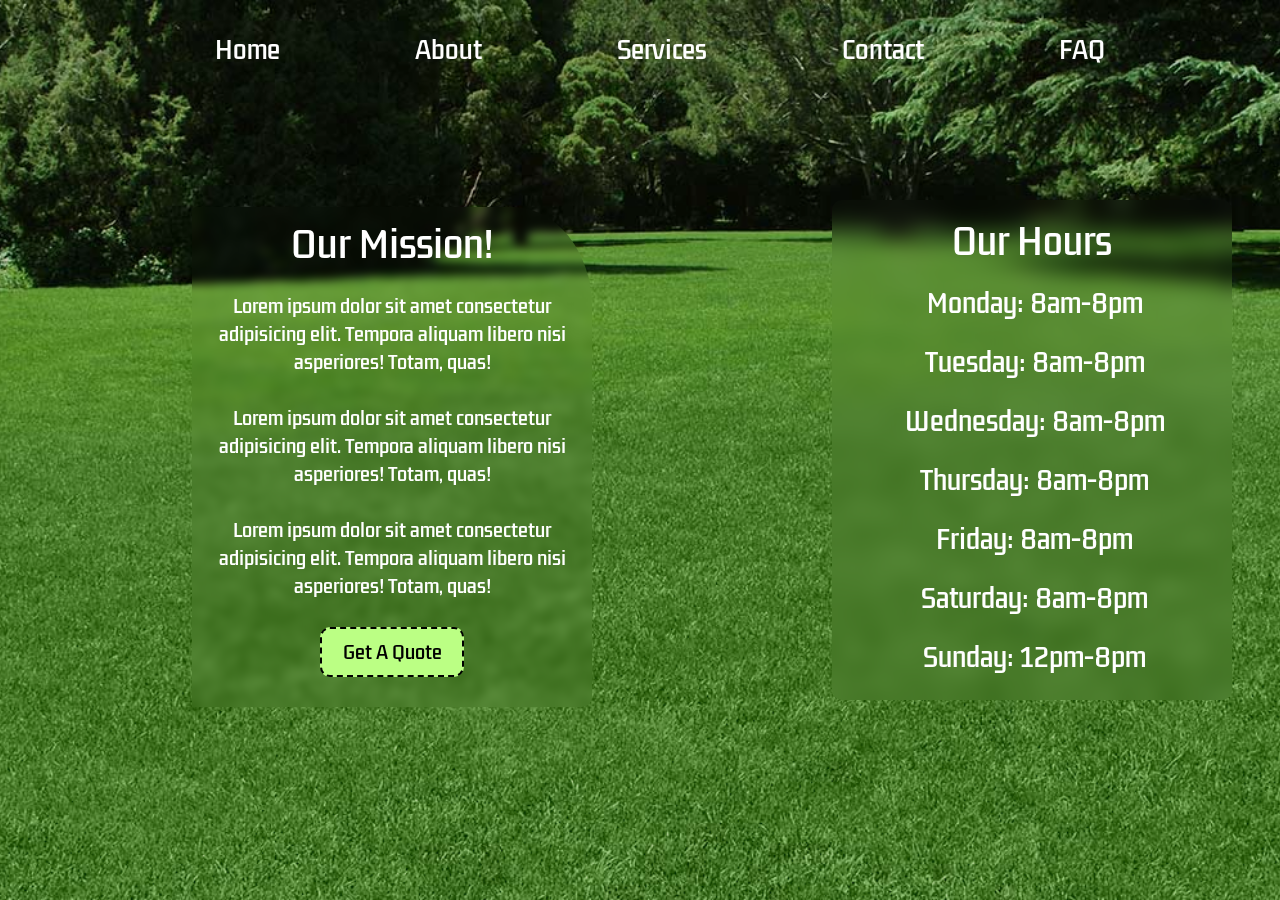
<file: index.html>
<!DOCTYPE html>
<html lang="en">

<head>
    <meta charset="UTF-8">
    <meta name="viewport" content="width=device-width, initial-scale=1.0">
    <title>Bubbles Landscaping</title>
    <link rel="stylesheet" href="style.css">
    <link rel="stylesheet"
        href="https://fonts.googleapis.com/css2?family=Material+Symbols+Outlined:opsz,wght,FILL,GRAD@20..48,100..700,0..1,-50..200" />
    <link rel="preconnect" href="https://fonts.googleapis.com">
    <link rel="preconnect" href="https://fonts.gstatic.com" crossorigin>
    <link href="https://fonts.googleapis.com/css2?family=Kdam+Thmor+Pro&display=swap" rel="stylesheet">
</head>

<body>
    <div class="imageIndexContainerOne">

    </div>
    <div class="pageOne">
        <header>
            <ul>
                <li><a href="">Home</a></li>
                <li><a href="about.html">About</a></li>
                <li><a href="services.html">Services</a></li>
                <li><a href="contact.html">Contact</a></li>
                <li><a href="FAQ.html">FAQ</a></li>
            </ul>
        </header>
        <div class="ourMissionBox">
            <h1>Our Mission!</h1>
            <p class="missionStatement">Lorem ipsum dolor sit amet consectetur adipisicing elit. Tempora aliquam
                libero
                nisi asperiores! Totam, quas!</p>
            <br>
            <p class="missionStatement">Lorem ipsum dolor sit amet consectetur adipisicing elit. Tempora aliquam
                libero
                nisi asperiores! Totam, quas!</p>
            <br>
            <p class="missionStatement">Lorem ipsum dolor sit amet consectetur adipisicing elit. Tempora aliquam
                libero
                nisi asperiores! Totam, quas!</p>
            <ul>
            </ul>
            <div class="serviceButtonContainer">
                <a href="contact.html">
                    <button class="servicesButton">
                        <span class="disappear">Get A Quote</span>
                        <span class="appear"><span class="material-symbols-outlined">
                                arrow_forward
                            </span>
                        </span>
                    </button>
                </a>
            </div>
        </div>
        <div class="hoursBox">
            <h2>Our Hours</h2>
            <ul>
                <li>Monday: 8am-8pm</li>
                <li>Tuesday: 8am-8pm</li>
                <li>Wednesday: 8am-8pm</li>
                <li>Thursday: 8am-8pm</li>
                <li>Friday: 8am-8pm</li>
                <li>Saturday: 8am-8pm</li>
                <li>Sunday: 12pm-8pm</li>
            </ul>
        </div>
    </div>



    <script src="script.js"></script>
</body>

</html>
</file>
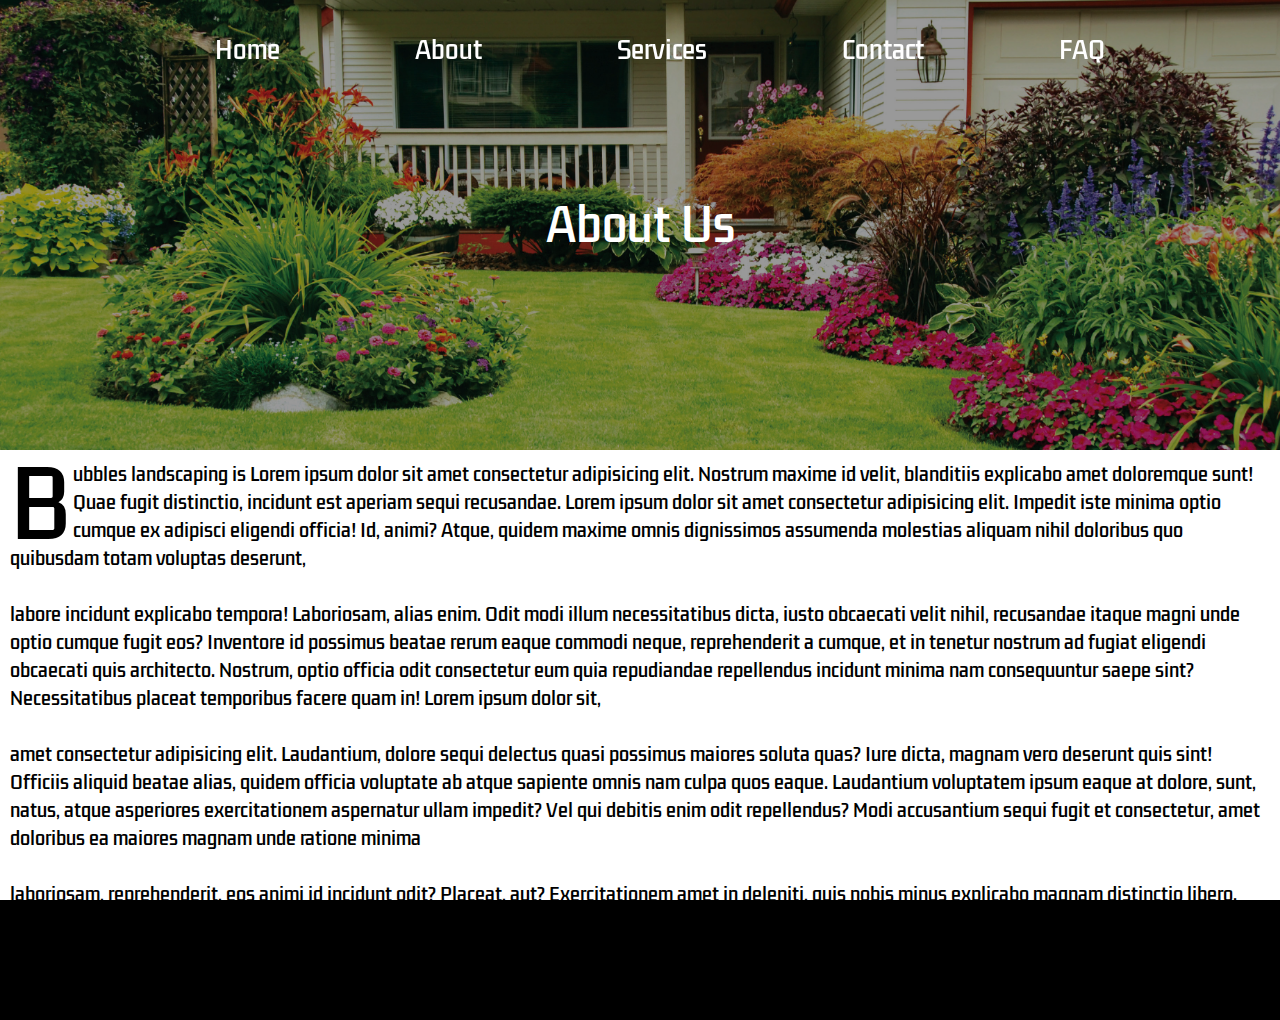
<file: about.html>
<!DOCTYPE html>
<html lang="en">

<head>
    <meta charset="UTF-8">
    <meta name="viewport" content="width=device-width, initial-scale=1.0">
    <title>Bubbes Landscaping</title>
    <link rel="stylesheet" href="style.css">
    <link rel="preconnect" href="https://fonts.googleapis.com">
    <link rel="preconnect" href="https://fonts.gstatic.com" crossorigin>
    <link href="https://fonts.googleapis.com/css2?family=Kdam+Thmor+Pro&display=swap" rel="stylesheet">
</head>

<body>
    <div class="aboutImageContainerOne"></div>
    <div class="aboutUsTopText">About Us</div>
    <div class="pageOne">
        <header>
            <ul>
                <li><a href="index.html">Home</a></li>
                <li><a href="about.html">About</a></li>
                <li><a href="services.html">Services</a></li>
                <li><a href="contact.html">Contact</a></li>
                <li><a href="FAQ.html">FAQ</a></li>
            </ul>
        </header>
    </div>

    <div class="aboutUsParagraph"><span class="largeLetter">B</span>ubbles landscaping is Lorem ipsum dolor sit amet
        consectetur adipisicing elit. Nostrum maxime id velit, blanditiis explicabo amet doloremque sunt! Quae fugit
        distinctio, incidunt est aperiam sequi recusandae. Lorem ipsum dolor sit amet consectetur adipisicing elit.
        Impedit iste minima optio cumque ex adipisci eligendi officia! Id, animi? Atque, quidem maxime omnis
        dignissimos
        assumenda molestias aliquam nihil doloribus quo quibusdam totam voluptas deserunt,
        <br>
        <br>
        labore incidunt explicabo
        tempora! Laboriosam, alias enim. Odit modi illum necessitatibus dicta, iusto obcaecati velit nihil,
        recusandae
        itaque magni unde optio cumque fugit eos? Inventore id possimus beatae rerum eaque commodi neque,
        reprehenderit
        a cumque, et in tenetur nostrum ad fugiat eligendi obcaecati quis architecto. Nostrum, optio officia odit
        consectetur eum quia repudiandae repellendus incidunt minima nam consequuntur saepe sint? Necessitatibus
        placeat
        temporibus facere quam in! Lorem ipsum dolor sit,
        <br>
        <br>
        amet consectetur adipisicing elit. Laudantium, dolore sequi
        delectus quasi possimus maiores soluta quas? Iure dicta, magnam vero deserunt quis sint! Officiis aliquid
        beatae
        alias, quidem officia voluptate ab atque sapiente omnis nam culpa quos eaque. Laudantium voluptatem ipsum
        eaque
        at dolore, sunt, natus, atque asperiores exercitationem aspernatur ullam impedit? Vel qui debitis enim odit
        repellendus? Modi accusantium sequi fugit et consectetur, amet doloribus ea maiores magnam unde ratione
        minima
        <br>
        <br>
        laboriosam, reprehenderit, eos animi id incidunt odit? Placeat, aut? Exercitationem amet in deleniti, quis
        nobis
        minus explicabo magnam distinctio libero. Repellendus consectetur eveniet, iusto similique praesentium sit?
        Lorem ipsum dolor sit amet consectetur adipisicing elit. Aspernatur unde consequuntur nisi totam omnis
        voluptatum deleniti magnam reiciendis cumque iste? Lorem ipsum dolor, sit amet consectetur adipisicing elit.
        Consequatur, odio. Lorem ipsum, dolor sit amet consectetur adipisicing elit. Fugiat, autem corrupti. At nam
        blanditiis, sapiente minima explicabo eligendi eveniet omnis quod a, possimus ex ea facilis quae libero
        recusandae aspernatur.
    </div>



    <script src="script.js"></script>
</body>

</html>
</file>
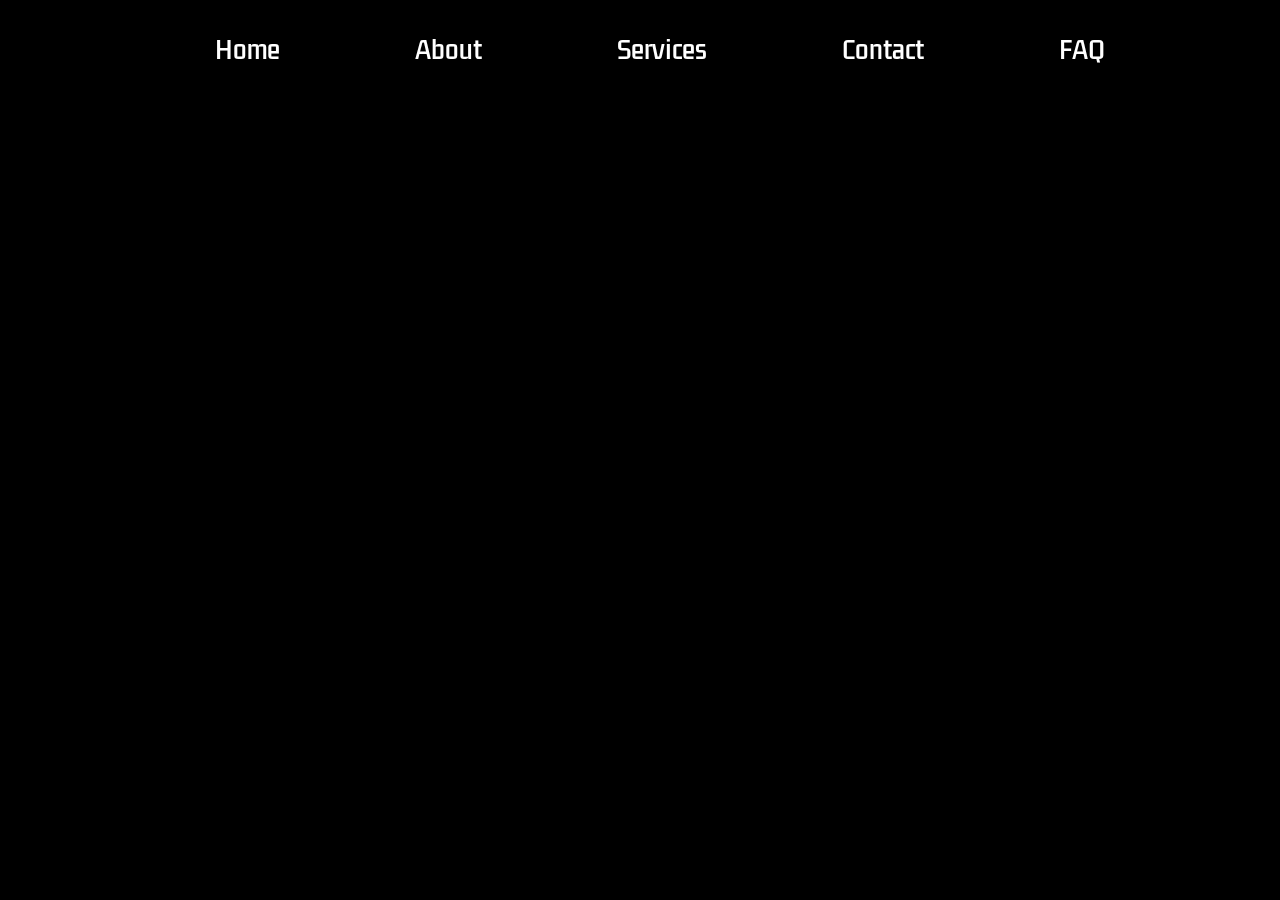
<file: contact.html>
<!DOCTYPE html>
<html lang="en">

<head>
    <meta charset="UTF-8">
    <meta name="viewport" content="width=device-width, initial-scale=1.0">
    <title>Bubbes Landscaping</title>
    <link rel="stylesheet" href="style.css">
    <link rel="preconnect" href="https://fonts.googleapis.com">
    <link rel="preconnect" href="https://fonts.gstatic.com" crossorigin>
    <link href="https://fonts.googleapis.com/css2?family=Kdam+Thmor+Pro&display=swap" rel="stylesheet">
</head>

<body>
    <div class="imageContainerOne"></div>
    <div class="pageOne">
        <header>
            <ul>
                <li><a href="index.html">Home</a></li>
                <li><a href="about.html">About</a></li>
                <li><a href="services.html">Services</a></li>
                <li><a href="contact.html">Contact</a></li>
                <li><a href="FAQ.html">FAQ</a></li>
            </ul>
        </header>
    </div>

    <script src="script.js"></script>
</body>


</html>
</file>
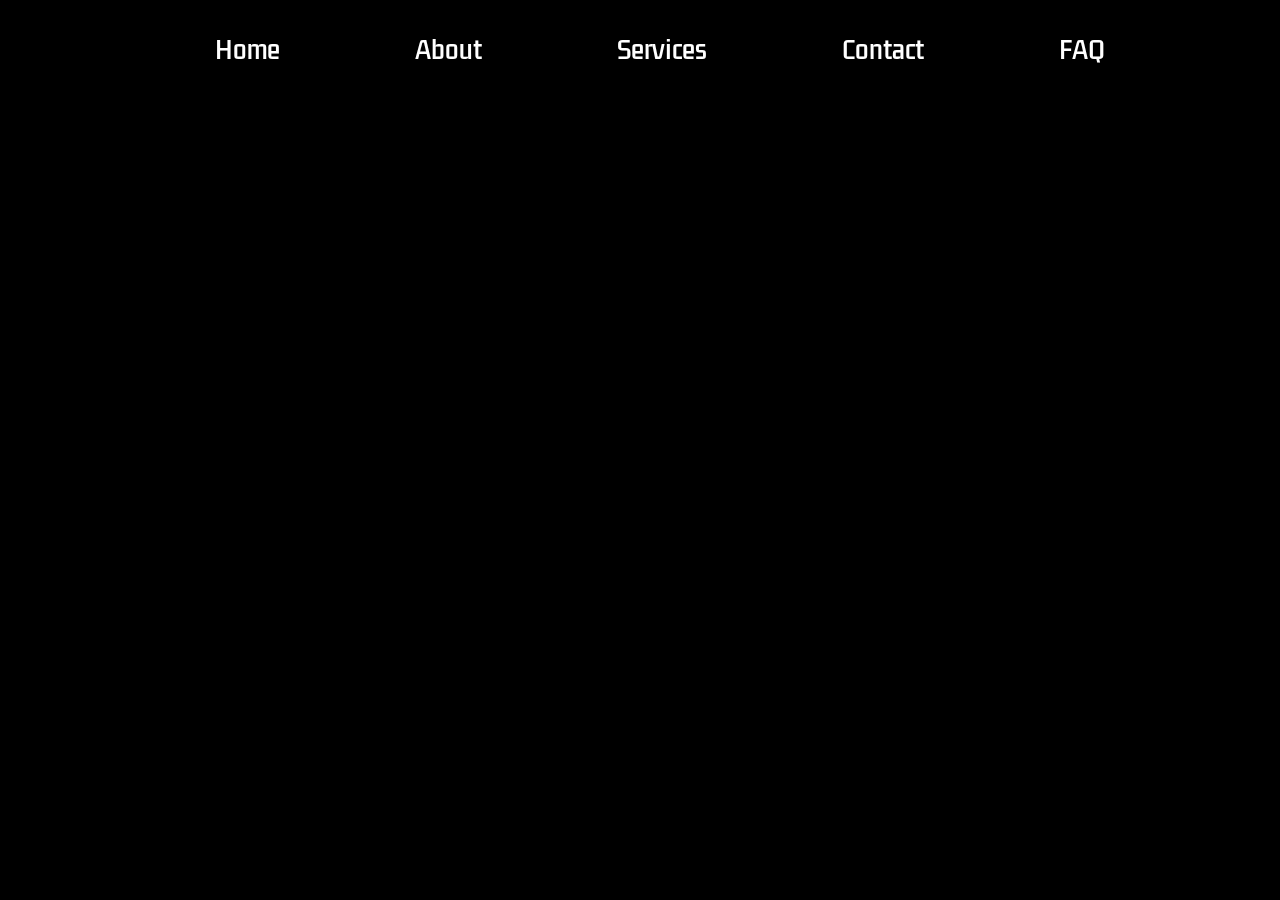
<file: FAQ.html>
<!DOCTYPE html>
<html lang="en">

<head>
    <meta charset="UTF-8">
    <meta name="viewport" content="width=device-width, initial-scale=1.0">
    <title>Bubbes Landscaping</title>
    <link rel="stylesheet" href="style.css">
    <link rel="preconnect" href="https://fonts.googleapis.com">
    <link rel="preconnect" href="https://fonts.gstatic.com" crossorigin>
    <link href="https://fonts.googleapis.com/css2?family=Kdam+Thmor+Pro&display=swap" rel="stylesheet">
</head>

<body>
    <div class="imageContainerOne"></div>
    <div class="pageOne">
        <header>
            <ul>
                <li><a href="index.html">Home</a></li>
                <li><a href="about.html">About</a></li>
                <li><a href="services.html">Services</a></li>
                <li><a href="contact.html">Contact</a></li>
                <li><a href="FAQ.html">FAQ</a></li>
            </ul>
        </header>
    </div>

    <script src="script.js"></script>
</body>

</html>
</file>
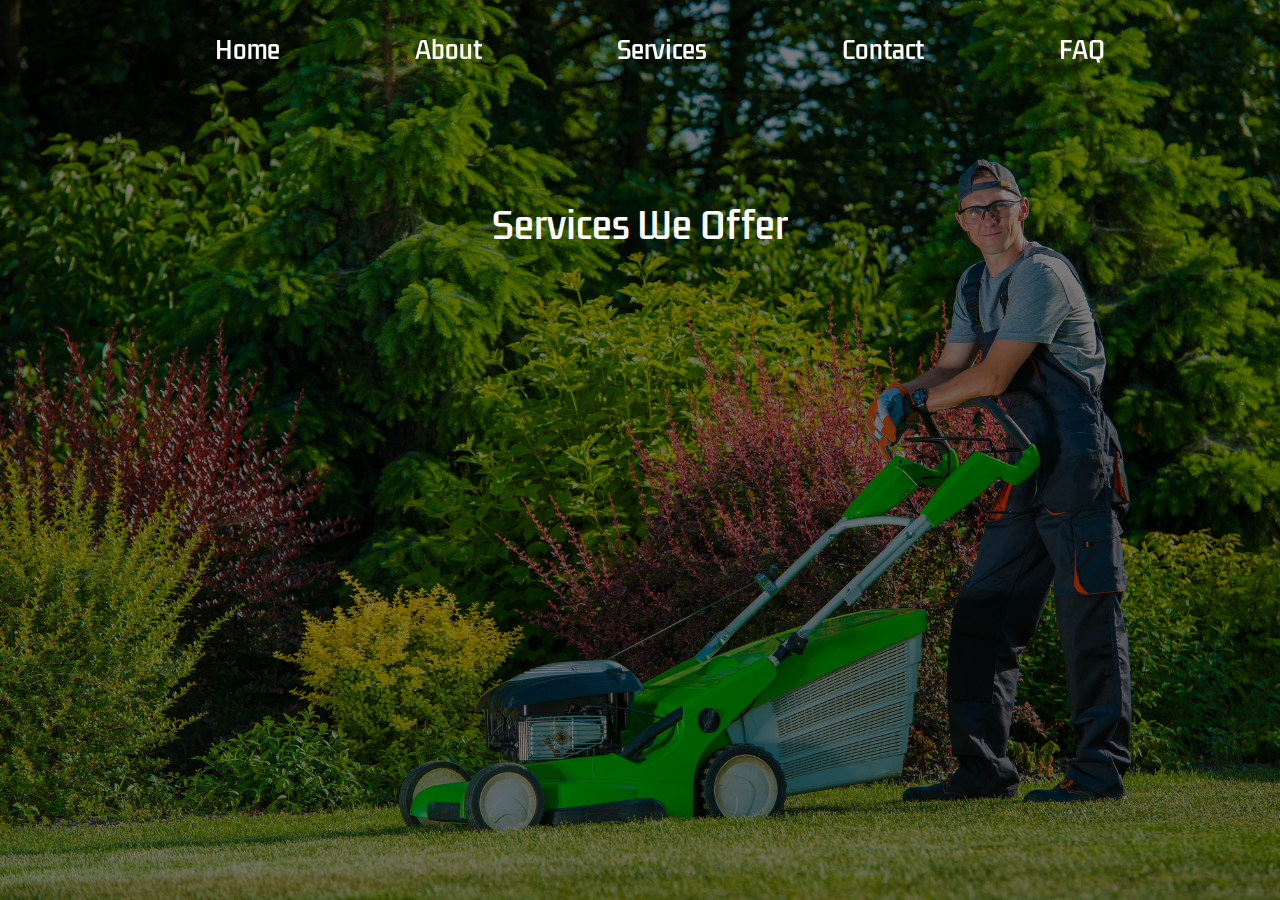
<file: services.html>
<!DOCTYPE html>
<html lang="en">

<head>
    <meta charset="UTF-8">
    <meta name="viewport" content="width=device-width, initial-scale=1.0">
    <title>Bubbes Landscaping</title>
    <link rel="stylesheet" href="style.css">
    <link rel="preconnect" href="https://fonts.googleapis.com">
    <link rel="preconnect" href="https://fonts.gstatic.com" crossorigin>
    <link href="https://fonts.googleapis.com/css2?family=Kdam+Thmor+Pro&display=swap" rel="stylesheet">
</head>

<body>
    <div class="servicesImageContainerOne"></div>
    <div class="pageOne">
        <header>
            <ul>
                <li><a href="index.html">Home</a></li>
                <li><a href="about.html">About</a></li>
                <li><a href="services.html">Services</a></li>
                <li><a href="contact.html">Contact</a></li>
                <li><a href="FAQ.html">FAQ</a></li>
            </ul>
        </header>
    </div>


    <h1 class="topServiceText">Services We Offer</h1>

    <script src="script.js"></script>
</body>


</html>
</file>
<file: style.css>
*{
    margin: 0;
    font-size: 18px;
    box-sizing: border-box;
    font-family: "Kdam Thmor Pro", sans-serif;
    font-weight: 400;
    font-style: normal;
}
body{
    background-color: black;
    position: relative;
}
header{
    max-width: 1200px;
    width: 1200px;
    margin: 0 auto;
    position: fixed;
    top: 0;
    left: 50%;
    transform: translate(-50%, 0%);
    background-color: transparent;
    height: 100px;
}
header > ul {
    display: flex;
    justify-content: space-evenly;
    align-items: center;
    height: 100%;
}
header ul li{
    list-style-type: none;
}
header ul li a{
    font-size: 1.35rem;
    color: rgb(255, 255, 255);
    text-decoration: none;
}
li:hover{
    scale: 1.03;
}
li a:hover{
    color: rgb(231, 231, 231);
    transform: scale(1.2);
}
/* HOME PAGE CODE */
/* HOME PAGE CODE */
.imageIndexContainerOne{
    height: 100vh;
    background-image: url(images/One.jpg);
    background-position: center;
    background-size: cover;
    background-attachment: fixed;
    filter: opacity(80%);
}
.imageContainerTwo{
    height: 100vh;
    width: 100%;
}
.pageOne{
    height: 100vh;
    top: 0;
    width: 100%;
    position: absolute;
}
/* THIS NEXT PART IS FOR THE MISSION STATEMENT */

.hoursBox{
    width: 400px;
    height: 500px;
    background-color: transparent;
    backdrop-filter: blur(10px);
    position: absolute;
    top: 50%;
    left: 65%;
    transform: translate(0%, -50%);
    text-align: center;
    border-radius: 10px;
    transition: .3s;
}

.hoursBox h2{
    margin-top: 15px;
    color: white;
    font-size: 35px;
}
.hoursBox li:nth-child(1){
    margin-top: 15px;
}
.hoursBox li{
    list-style-type: none;
    font-size: 25px;
    margin-right: 35px;
    margin-bottom: 20px;
    color: white;
}
.ourMissionBox{
    height: 500px;
    width: 400px;
    backdrop-filter: blur(5px);
    background-color: transparent;
    position: absolute;
    top: 23%;
    left: 20%;
    left: 15%;
    border-top-left-radius: 5px;
    border-top-right-radius: 20%;
    border-bottom-left-radius: 0;
    border-bottom-right-radius: 10px;
    text-align: center;
    color: white;
    
}
.ourMissionBox h1{
    margin-top: 10px;
    color: white;
    font-size: 2rem;
    padding-bottom: 20px;
}
.serviceButtonContainer{
    transform: translate(-50%, -50%);
    height: 50px;
    width: 60%;
    position: absolute;
    top: 85%;
    left: 50%;

}
.servicesButton{
    width: 60%;
    height: 50px;
    position: absolute;
    top: 90%;
    background-color: rgb(187, 255, 132);
    border: 2px dashed black;
    border-radius: 10px;
    cursor: pointer;
    transform: translate(-50%, -50%);
    transition: .25s;
}
.missionStatement:hover{
    scale: 1.008;

}
.disappear{
    transition: .25s;
    transition-delay: 2s;
}
.appear{
    transition: .25s;
    transition-delay: 2s;
}
.servicesButton .appear{
    display: none;
    transition: .25s;
}
.serviceButtonContainer:hover .servicesButton{
    background-color: rgb(236, 236, 236);
    scale: 1.008;
}
.serviceButtonContainer:hover .disappear{
    display: none;
}
.serviceButtonContainer:hover .appear{
    display:block;
}
/* END OF HOME PAGE CODE */

/* ABOUT PAGE CODE */
.aboutImageContainerOne{
    height: 50vh;
    width: 100%;
    background-image: url(images/yard.jpg);
    background-repeat: no-repeat;
    background-size: cover;
    background-position-y: 30%;
    filter: opacity(60%);
}
.aboutUsTopText{
    color: white;
    font-size: 2.5rem;
    position: absolute;
    top: 25%;
    left: 50%;
    transform: translate(-50%, -50%);
}
.aboutUsParagraph{
    max-width: 1500px;
    margin: 0 auto;
    background-color: white;
    height: 50vh;
    padding-top: 10px;
    padding-right: 10px;
    padding-left: 10px;
}
.aboutUsParagraph:first-letter{
    float: left;
    font-size: 5em;
    line-height: 0.5em;
    padding-bottom: 0.05em;
    padding-top: 0.26em;
}
/* END OF ABOUT PAGE */

/* START OF SERVICES PAGE */ 

.servicesImageContainerOne{
    height: 100vh;
    background-image: url(images/landscaper.jpg);
    background-size: cover;
    background-position-y: 65%;
    filter: opacity(50%);
}
.topServiceText{
    position: absolute;
    color: white;
    font-size: 2rem;
    top: 25%;
    left: 50%;
    transform: translate(-50%, -50%);
}
</file>
